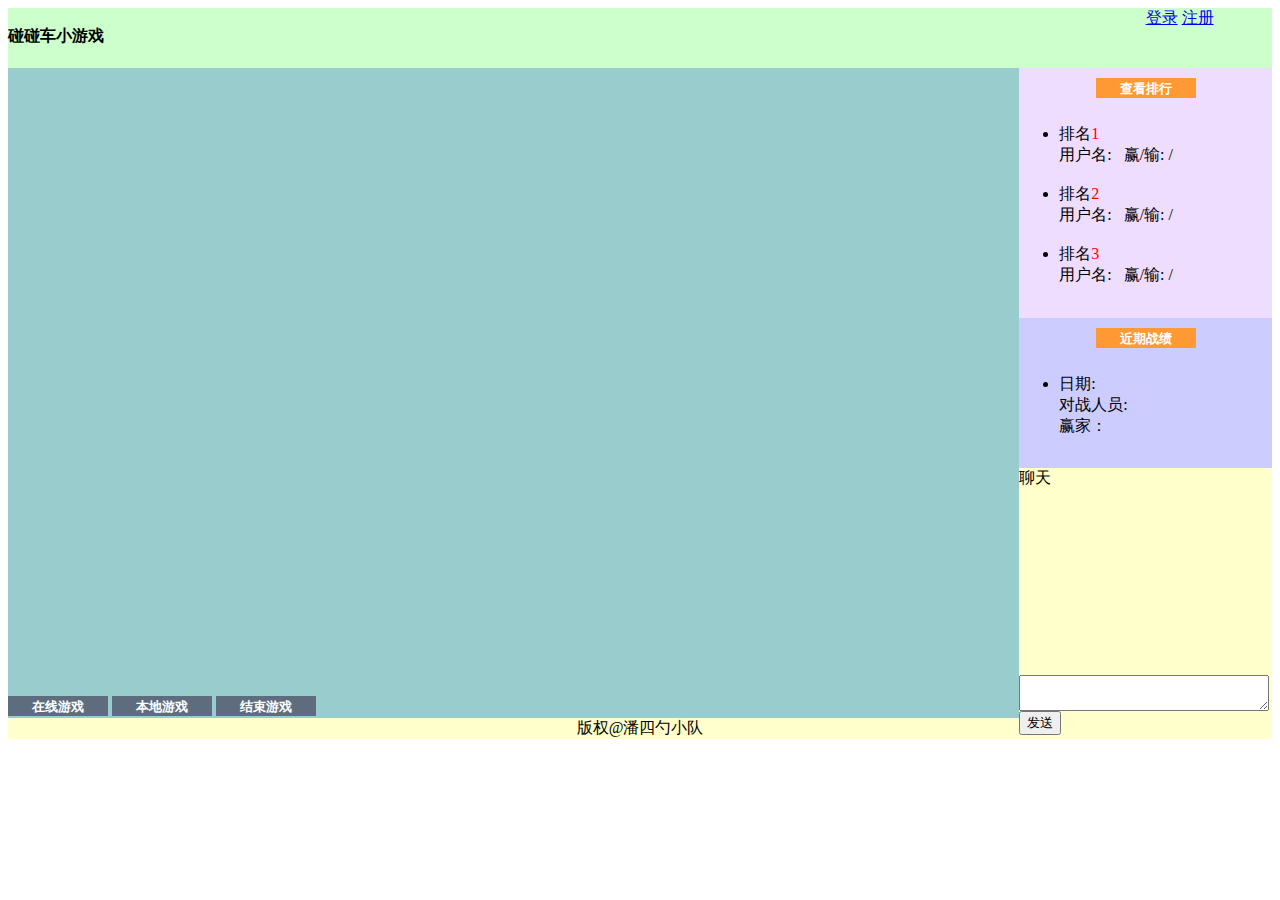
<file: index.html>
<html lang="en">
 <head>
  <meta charset="UTF-8">
  <title>碰碰车</title>
  <link rel="shortcut icon" href="images/circle.png">
  <link rel="stylesheet" type="text/css" href="css/index.css" charset="utf-8"/>
 </head>
 <style type="text/css"> 
 #titles{ 
   font-weight:bold; 
   font-size:18px; 
   height:50px; 
   line-height:50px; 
   background:#FFF9F3; 
   text-align:center;  
   border:1px solid #CCC;; 
   }
 #contents{ 
    margin-top:20px; 
    background:#FFF9F3; 
    border:1px solid #CCC;; 
    }
  #form-itemGroup{ 
   padding:10px;  
    }
  #form-itemGroup label{ 
    display:inline-block; 
    width:100px; 
    height:32px; 
    line-height:32px; 
    color:#666; 
    text-align:right; 
    }
  #form-itemGroup .userName{ 
    width:200px; 
    height:40px; 
    line-height:40px; 
    border:1px solid #CCC; 
    }  
  #form-itemGroup .default{ 
    width:200px; 
    height:32px; 
    line-height:32px; 
    color:#999; 
    } 
  #form-itemGroup .error{ 
    height:32px; 
    line-height:32px; 
    color:#F00; 
    }
  #form-itemGroup .success{ 
    height:32px; 
    line-height:32px; 
    color:#096; 
    }  
  .divBtn{ 
    margin-top:20px; 
    margin-left:200px; 
    width:100px; 
    height:32px; 
    line-height:32px; 
    background-color:#F93; 
    margin-bottom:10px; 
    color:#ffffff; 
    font-weight:bold; 
    border:none; 
    } 
 .divBtn1{
	margin-top:10px;
    width:100px; 
    height:20px; 
    line-height:20px; 
    background-color:#F93; 
    margin-bottom:10px; 
    color:#ffffff; 
    font-weight:bold; 
    border:none; 
    } 
 .divBtn2{
	margin-top:10px;
    width:100px; 
    height:20px; 
    line-height:20px; 
    background-color:#5D6D7E; 
    margin-bottom:10px; 
    color:#ffffff; 
    font-weight:bold; 
    border:none; 
    } 
</style>

 <body>
  <div id="header">
	<div id="headleft" style="background-color:#CCFFCC;width:90%;float:left;height:60px;">
	<b><br>碰碰车小游戏</b></div>
	<div id="headright" style="background-color:#CCFFCC;width:10%;float:right;height:60px;">
	 <div> 
		  <a href="javascript:openadmin();">登录</a>
          <a href="javascript:opensignup();">注册</a>
		  <p id="logname"></p>
	</div>
</div>

<div id="gamesurface" style="background-color:#99CCCC;width:80%;height:650px;float:left;">
	<div id="gameplay" style="background-color:#99CCCC;width:100%;height:650px;float:right;">
        <div id="scene_div_parent">
            <a id="damage1"></a>
            <a id="ballhp"></a>
            <a id="damage2"></a>
            <a id="resulta"></a>
            <div id="scene_div"></div>
        </div>
	    <button id="sign" class="divBtn2" onclick="startMatch()">在线游戏</button>
      <button id="sign" class="divBtn2" onclick="startLocal()">本地游戏</button>
      <button id="sign" class="divBtn2" onclick="closeMatch()">结束游戏</button>
      <a id="game_status"></a>
	</div>
</div>

<div id=win1 style="display:none; POSITION:absolute; left:50%; top:50%; width:600px; height:400px; margin-left:-300px; margin-top:-200px; border:1px solid #888; background-color:#edf;">
	<div id="form-itemGroup">
    <h3><p style="text-align:center">登录</p></h3>
    <label for="Name">用户名：</label>
    <input type="text" id="Name" class="userName" onBlur="checkName()" oninput="checkName()" >
    <span class="default" id="nerr"></span> 
	</div>
	 <div id="form-itemGroup"> 
      <label for="Pasword">密码</label> 
      <input type="password" id="Password" class="userName" onBlur="checkPwd()" oninput="checkPwd()"> 
      <span class="default" id="perr"></span> 
    </div> 
    <div>
		<button id="log" class="divBtn" onclick="loginForm()">登录</button>
		<button id="close" class="divBtn" onclick="closeadmin()">关闭</button>
    </div>
  
</div>

<div id=win2 style="display:none; POSITION:absolute; left:50%; top:50%; width:600px; height:400px; margin-left:-300px; margin-top:-200px; border:1px solid #888; background-color:#edf;"> 
    <div  id="form-itemGroup"> 
    <h3><p style="text-align:center">注册</p></h3>
      <label for="userName">用户名：</label> 
      <input type="text" id="userName" class="userName" onBlur="checkUserName()" oninput="checkUserName()"> 
      <span class="default" id="nameErr">请输入少于10位的用户名</span> 
    </div> 
    <div id="form-itemGroup"> 
      <label for="userPasword">密码：</label> 
      <input type="password" id="userPassword" class="userName" onBlur="checkPassword()" oninput="checkPassword()"> 
      <span class="default" id="passwordErr">请输入少于10位的密码</span> 
    </div> 
    <div id="form-itemGroup"> 
      <label for="userConfirmPasword">ȷ确认密码</label> 
      <input type="password" id="userConfirmPassword" class="userName" onBlur="ConfirmPassword()" oninput="ConfirmPassword()"> 
      <span class="default" id="conPasswordErr">请再输入一遍密码</span> 
     </div>
    <div> 
    	<button id="sign" class="divBtn" onclick="checkForm()">注册</button>
    	<button id="close" class="divBtn" onclick="closesign()">关闭</button>
    </div> 
</div>

 <div id=win3 style="display:none; position:absolute; left:50%; top:50%; width:600px; height:400px; margin-left:-300px; margin-top:-200px;border:1px solid #888; background-color:#edf;">
	<div>
       <p id="logmsg" style="text-align:center")><font color="000"></font></p>
	</div>
	<div style="position:absolute;left:50%;top:50%;margin:auto;">
		<button id="close" class="divBtn" onclick="closelogres()">关闭</button>	
	</div>
</div>


<div id="rankboard" style="background-color:#FFFFCC;width:20%;height:250px;float:right;background-color:#edf;">
	<div align="center"><button id="rank" class="divBtn1" onclick="ViewRank()">查看排行</button></div>


<ul class="list-group" style="overflow-y: scroll; height:194px">
   
	   <li class="list-group-item">
		  
			排名<span style="color:red;">1</span><br>
			用户名: <span id="name1"></span>&nbsp
			    赢/输: <span id="111"></span>/<span id="lose1"></span><br>
			<br>
	   </li>
	   <li class="list-group-item"> 
			排名<span style="color:red;">2</span><br>
			用户名: <span id="name2"></span>&nbsp
			    赢/输: <span id="222"></span>/<span id="lose2"></span><br>
			<br>
		</li>
	   <li class="list-group-item">		  
		    排名<span style="color:red;">3</span><br>
		  	用户名: <span id="name3"></span>&nbsp 
			    赢/输: <span id="333"></span>/<span id="lose3"></span><br>
			<br>
	   </li>
</ul>

</div>

<div id="record" style="background-color:#CCCCFF;width:20%;height:150px;float:right;">
	<div align="center"><button id="rank" class="divBtn1" onclick="viewRecord()">近期战绩</button></div>

	<ul class="list-group" style="overflow-y: scroll; height:94px">
   
	   <li class="list-group-item">
			日期: <span id="date1"></span><br> 
			对战人员: <span id="pe1"></span><br>
			赢家：<span id="res1"></span><br>
			<br>
	   </li>
	</ul>
</div>

<div id="chat" style="background-color:#FFFFCC;width:20%;height:250px;float:right;">
聊天
	<div id="chatcontainer" style="height:170px;">
		<p id="chattext" style="overflow-y:scroll; height:170px;"></p>
	</div>
	<div id="send">
	     <textarea id="textsend" style="width:250px;"></textarea>
         <input type="button" id="btn" value="发送" onclick="sendmsg()">
	</div>
</div>

<div id="footer" style="background-color:#FFFFCC;clear:both;text-align:center;">
	版权@潘四勺小队
</div>

<script src="adapter.js" charset="utf-8"></script>
<script src="p2.js/p2.js" charset="utf-8"></script>
<script src="connection_manager.js" charset="utf-8"></script>
<script src="codec.js" charset="utf-8"></script>
<script src="PackCache.js" charset="utf-8"></script>
<script src="base_generator.js" charset="utf-8"></script>
<script src="game.js" charset="utf-8"></script>
<script src="user.js" charset="UTF-8"></script>
<script src="main.js" charset="utf-8"></script>
 </body>
</html>
</file>
<file: css/index.css>
#scene_div_parent{
    position: relative;
    width: 100%;
    height: 95%;
    overflow: hidden;
}

#scene_div{
    position: absolute;
    width: 0;
    height: 0;
    top: 50%;
    left: 50%;
    transform: scale(0.0625);
}
#damage1{
    position: relative;
    z-index: 100;
    font-size: 24px;
    float: left;
    color: #FF6666;
}
#ballhp{
    font-size: 24px;
    position: absolute;
    margin-left: 50%;
    transform: TranslateX(-50%);
    z-index: 100;
    color: #996600;
}
#damage2{
    position: relative;
    z-index: 100;
    font-size: 24px;
    float: right;
    color: #3399FF;
}
#resulta{
    display: block;
    font-size: 50px;
    position: absolute;
    transform: translateX(-50%) translateY(-50%);
    z-index: 100;
    opacity: 0.5;
    margin-top: 30%;
    margin-left: 50%;
}
</file>
